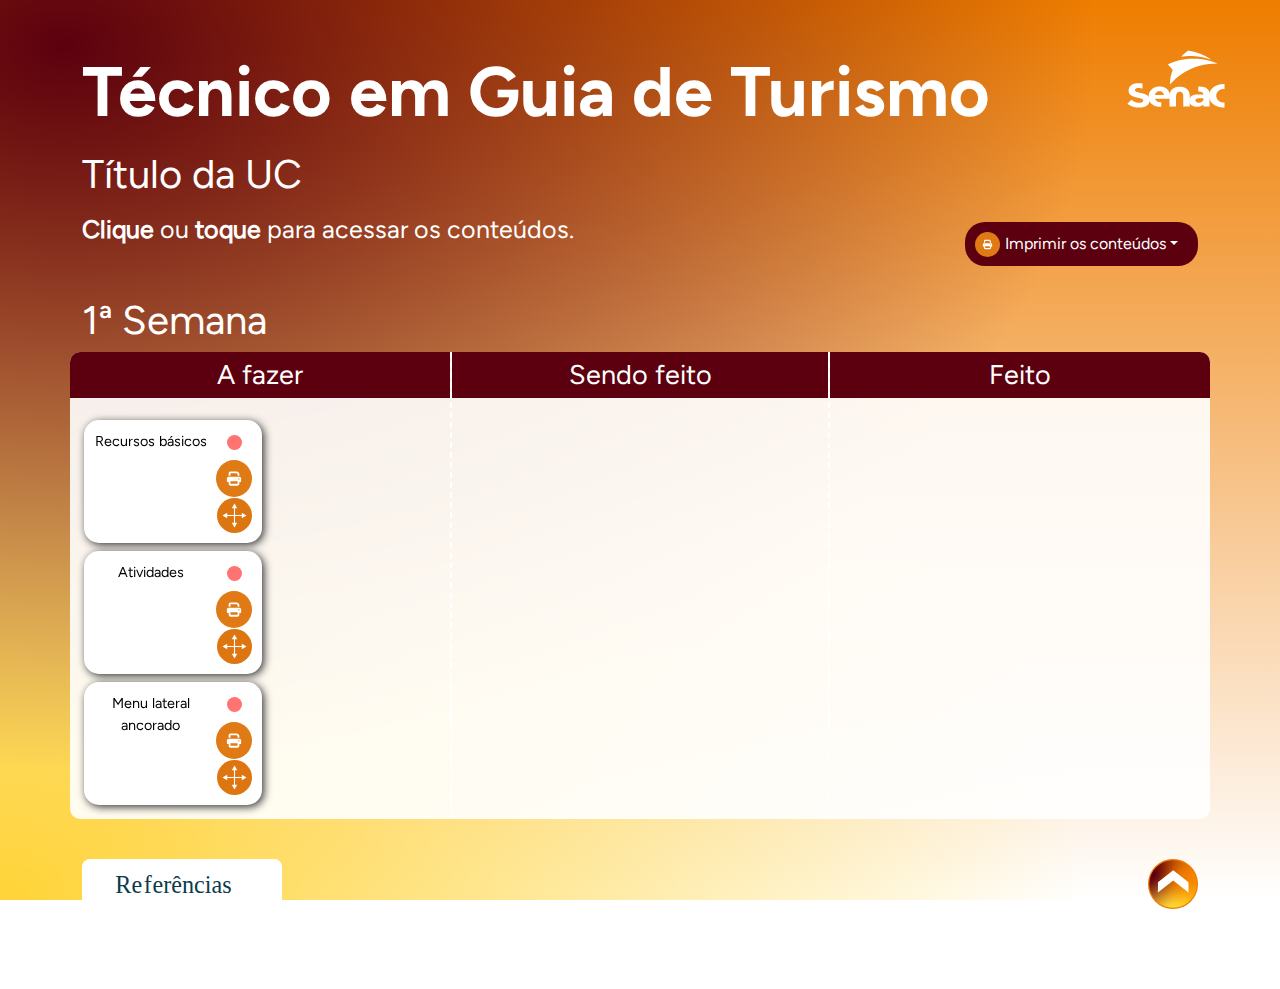
<file: index.html>
<!DOCTYPE html>
<html lang="pt-br" xmlns:mso="urn:schemas-microsoft-com:office:office"
  xmlns:msdt="uuid:C2F41010-65B3-11d1-A29F-00AA00C14882">

<head>
  <meta charset="UTF-8" />
  <title>Técnico em Guia de Turismo</title>
  <meta name="viewport" content="width=device-width, initial-scale=1" />
  <link rel="stylesheet" href="assets/bootstrap/bootstrap.min.css" />
  <link rel="stylesheet" href="tela_inicial/default/css/cores.css" />
  <link rel="stylesheet" href="tela_inicial/default/css/style.css" />
  <script language="javascript">

    var uc = "TGTUC0" // aqui vai a sigla do curso e o numero da uc
  </script>
  <!--[if gte mso 9
      ]><xml>
        <mso:CustomDocumentProperties>
          <mso:display_urn_x003a_schemas-microsoft-com_x003a_office_x003a_office_x0023_Editor
            msdt:dt="string"
            >Gabriel
            Marques</mso:display_urn_x003a_schemas-microsoft-com_x003a_office_x003a_office_x0023_Editor
          >
          <mso:Order msdt:dt="string">20550400.0000000</mso:Order>
          <mso:display_urn_x003a_schemas-microsoft-com_x003a_office_x003a_office_x0023_Author
            msdt:dt="string"
            >Gabriel
            Marques</mso:display_urn_x003a_schemas-microsoft-com_x003a_office_x003a_office_x0023_Author
          >
          <mso:ContentTypeId msdt:dt="string"
            >0x010100393332CEE5C5294F9D2C3CF7CCDACBE5</mso:ContentTypeId
          >
        </mso:CustomDocumentProperties>
      </xml><!
    [endif]-->
</head>

<body class="bg-gradiente">
  <div class="circulo-1"></div>
  <div class="circulo-2"></div>

  <header>
    <div class="container">
      <div class="row justify-content-between">
        <div class="col-11">
          <h1>Técnico em Guia de Turismo</h1>
          <h2 class="my-3">Título da UC</h2>
        </div>
        <div class="col-1">
          <img src="tela_inicial/assets/logo_senac_2.png" />
        </div>
      </div>
      <div class="row justify-content-between">
        <div class="col-12 col-lg-9">
          <h4><strong>Clique</strong> ou <strong>toque</strong> para acessar os conteúdos.</h4>
        </div>
        <div class="col-12 col-lg-2">
          <!--Botao com dropdown para selecionar os topicos do modulo para impressão-->
          <div class="dropdown">
            <button class="btMenuPrint dropdown-toggle" type="button" id="dropdownMenuPrint" data-bs-toggle="dropdown"
              aria-expanded="false">Imprimir os conteúdos</button>
            <ul class="dropdown-menu menuPrint" aria-labelledby="dropdownMenuPrint">
              <li>
                <h6 class="dropdown-header">Semana 1</h6>
              </li>
              <!--
                    Para imagens linkadas em um tópico onde estas estiverem em um diretorio diferente do padrão configurado no print2.js, devemos informar em qual pasta em que estão
                    as imagens(a pasta dentro do diretorio do topico, a partir da raiz do mesmo) utilizando a atributo data-imgpath="<nome da pasta>" no botão ou link que irá fazer
                    a chamada para o print. conforme o exemplo abaixo
                    <li><a class="dropdown-item imprimir" href="#" data-conteudo="01_recursos_basicos" data-imgpath="img">Recursos básicos</a></li>

                    caso o arquivo que deseja imprimir em uma pasta de conteudo nao seja index.html, podemos usar o atributo data-startpoint para passar o nome do arquivo
                    que deve ser aberto no print, por exemplo:
                    <a class="dropdown-item imprimir" href="#" data-conteudo="01_recursos_basicos" data-imgpath="img" data-startpoint="teste.html">Recursos básicos</a>
                -->
              <li><a class="dropdown-item imprimir" href="#" data-conteudo="01_recursos_basicos">Recursos básicos</a>
              </li>
              <li><a class="dropdown-item imprimir" href="#" data-conteudo="02_atividades">Atividades</a></li>
              <li><a class="dropdown-item imprimir" href="#" data-conteudo="03_menu_lateral">Menu lateral ancorado</a>
              </li>
              <li><a class="dropdown-item imprimir" href="#" data-conteudo="04_blocado">Template blocado</a></li>
              <li><a class="dropdown-item imprimir" href="#" data-conteudo="05_fundo_escuro">Template com background</a>
              </li>
              <!-- <li role="separator" class="divider"></li>
                <li><h6 class="dropdown-header">Semana 2</h6></li>
                <li><a class="dropdown-item" href="#">...</a></li> -->
              <li role="separator" class="divider"></li>
              <li><a class="dropdown-item imprimir" href="#" data-conteudo="referencias">Referências</a></li>
            </ul>
          </div>
        </div>
      </div>
    </div>
  </header>

  <div class="container grupos">
    <!-- 
			Uma div grupo contém os links de conteúdos de uma semana na UC, caso o curso
		tenha mais semanas, basta criar uma nova estrutura de grupo colocando um novo id (grupo6, por exemplo), se tiver menos semanas, basta excluir os grupos excedentes 
	     -->

    <!-- grupo 1 -->
    <div class="row">
      <div class="col-12">
        <h2>1ª Semana</h2>
      </div>
    </div>

    <div class="row grupo" data-group="grupo1">
      <h3 class="d-block d-lg-none">A fazer</h3>
      <div class="col-12 col-lg-4 drag-column">
        <h3 class="d-none d-lg-block">A fazer</h3>

        <ul class="drag-inner-list" id="1" data-index="lista-fazer">
          <!--
						exemplo de conteúdo em uma semana, cada link de conteúdo é um li
					    dentro de uma ul, sempre posicionados na lista-fazer inicialmente
				     -->
          <li class="drag-item fazer" data-item="link1" data-bs-toggle="tooltip" data-placement="top">
            <a href="01_recursos_basicos/index.html" target="_blank" class="link">Recursos básicos</a>
            <button class="btPrint imprimir" title="Imprimir o conteúdo"
              data-conteudo="01_recursos_basicos">Imprimir</button>
            <div class="dropdown dropdown-bubble">
              <a id="dLabel" data-bs-toggle="dropdown" data-bs-display="static" aria-haspopup="true"
                aria-expanded="false">
                <span class="caret"></span>
              </a>
              <ul class="dropdown-menu" aria-labelledby="dLabel">
                Mover para:
                <li class="mover-fazer">A fazer</li>
                <li class="mover-fazendo">Sendo feito</li>
                <li class="mover-feito">Feito</li>
              </ul>
            </div>
          </li>
          <li class="drag-item fazer" data-item="link2" data-bs-toggle="tooltip" data-placement="top">
            <a href="02_atividades/index.html" target="_blank" class="link">Atividades</a>
            <button class="btPrint imprimir" title="Imprimir o conteúdo" data-conteudo="02_atividades">Imprimir</button>
            <div class="dropdown dropdown-bubble">
              <a id="dLabel" data-bs-toggle="dropdown" data-bs-display="static" aria-haspopup="true"
                aria-expanded="false">
                <span class="caret"></span>
              </a>
              <ul class="dropdown-menu" aria-labelledby="dLabel">
                Mover para:
                <li class="mover-fazer">A fazer</li>
                <li class="mover-fazendo">Sendo feito</li>
                <li class="mover-feito">Feito</li>
              </ul>
            </div>
          </li>
          <li class="drag-item fazer" data-item="link3" data-bs-toggle="tooltip" data-placement="top">
            <a href="03_menu_lateral/index.html" target="_blank" class="link">Menu lateral ancorado</a>
            <button class="btPrint imprimir" title="Imprimir o conteúdo"
              data-conteudo="03_menu_lateral">Imprimir</button>
            <div class="dropdown dropdown-bubble">
              <a id="dLabel" data-bs-toggle="dropdown" aria-haspopup="true" data-bs-display="static"
                aria-expanded="false">
                <span class="caret"></span>
              </a>
              <ul class="dropdown-menu" aria-labelledby="dLabel">
                Mover para:
                <li class="mover-fazer">A fazer</li>
                <li class="mover-fazendo">Sendo feito</li>
                <li class="mover-feito">Feito</li>
              </ul>
            </div>
          </li>
        </ul>
        <div class="mao">
          <img src="tela_inicial/assets/ico_mao.png" class="img-responsive" />
        </div>
      </div>

      <h3 class="d-block d-lg-none">Sendo feito</h3>
      <div class="col-12 col-lg-4 drag-column drag-column-in-progress">
        <h3 class="d-none d-lg-block">Sendo feito</h3>
        <ul class="drag-inner-list" id="2" data-index="lista-fazendo"></ul>
      </div>
      <h3 class="d-block d-lg-none">Feito</h3>
      <div class="col-12 col-lg-4 drag-column">
        <h3 class="d-none d-lg-block">Feito</h3>
        <div class="setinha"></div>
        <div class="exemplo"></div>
        <ul class="drag-inner-list" id="3" data-index="lista-feito"></ul>
      </div>
    </div>
    <!-- grupo 1 -->

    <div class="d-flex justify-content-between">
      <a href="referencias/index.html" target="_blank" class="referencias" title="Referências" role="button"><img
          src="tela_inicial/assets/btn_referencias.svg" alt="Referencias" /></a>
      <a href="#" class="voltar-topo" role="button" title="Voltar ao topo"><img src="assets/images/bt_topo.svg"
          class="seta-topo"></a>
    </div>

    <div class="modal fade" id="modal-id">
      <div class="modal-dialog">
        <div class="modal-content">
          <div class="modal-body">
            <div class="separador">
              <h4>Mover para:</h4>
            </div>
            <div class="separador">
              <p class="botao-fazendo">Sendo feito</p>
            </div>
            <div class="separador">
              <p class="botao-feito">Feito</p>
            </div>
          </div>
        </div>
      </div>
    </div>
  </div>
  <div class="circulo-3"></div>
  <div class="circulo-4"></div>


  <!-- partial -->
  <script src="tela_inicial/default/js/jquery.min.js"></script>

  <script src="tela_inicial/default/js/dragula.min.js"></script>
  <script src="tela_inicial/default/js/script.js"></script>
  <script src="assets/bootstrap/bootstrap.bundle.min.js"></script>
  <script src="tela_inicial/default/js/bootstrap.min.js"></script>
  <script>
    $(function () {
      var titulo;

      $(".drag-item.fazer").hover(function () {
        titulo = $(this).children().first().text();
        $(this).attr("data-original-title", titulo);
      });

      var tooltipTriggerList = [].slice.call(document.querySelectorAll('[data-bs-toggle="tooltip"]'))
      console.log(tooltipTriggerList)
      var tooltipList = tooltipTriggerList.map(function (tooltipTriggerEl) {
        return new bootstrap.Tooltip(tooltipTriggerEl)
      })


    });
  </script>
  <script>
    var scriptElem = document.createElement("script");
    scriptElem.src = "https://plugin.handtalk.me/web/latest/handtalk.min.js",
      scriptElem.charset = "UTF-8",
      scriptElem.onload = function () {
        window.ht = new HT({
          token: "bf5b7efb148a829a126a0e0c9fd533bf",
          align: "top",
          videoEnabled: true,
          ytEmbedReplace: true,
          mobileConfig: {
            align: "right",
            actionsAlign: "top",
            customButtonStyle: {
              borderRadius: "6px",
              size: "38px",
              horizontalMargin: "13px",
              bottomMargin: "140px",
              rightMargin: "40px"
            }
          }
        });
        $('.ht-skip').attr("aria-hidden", "true")
      },
      document.body.appendChild(scriptElem);
  </script>
</body>

</html>
</file>
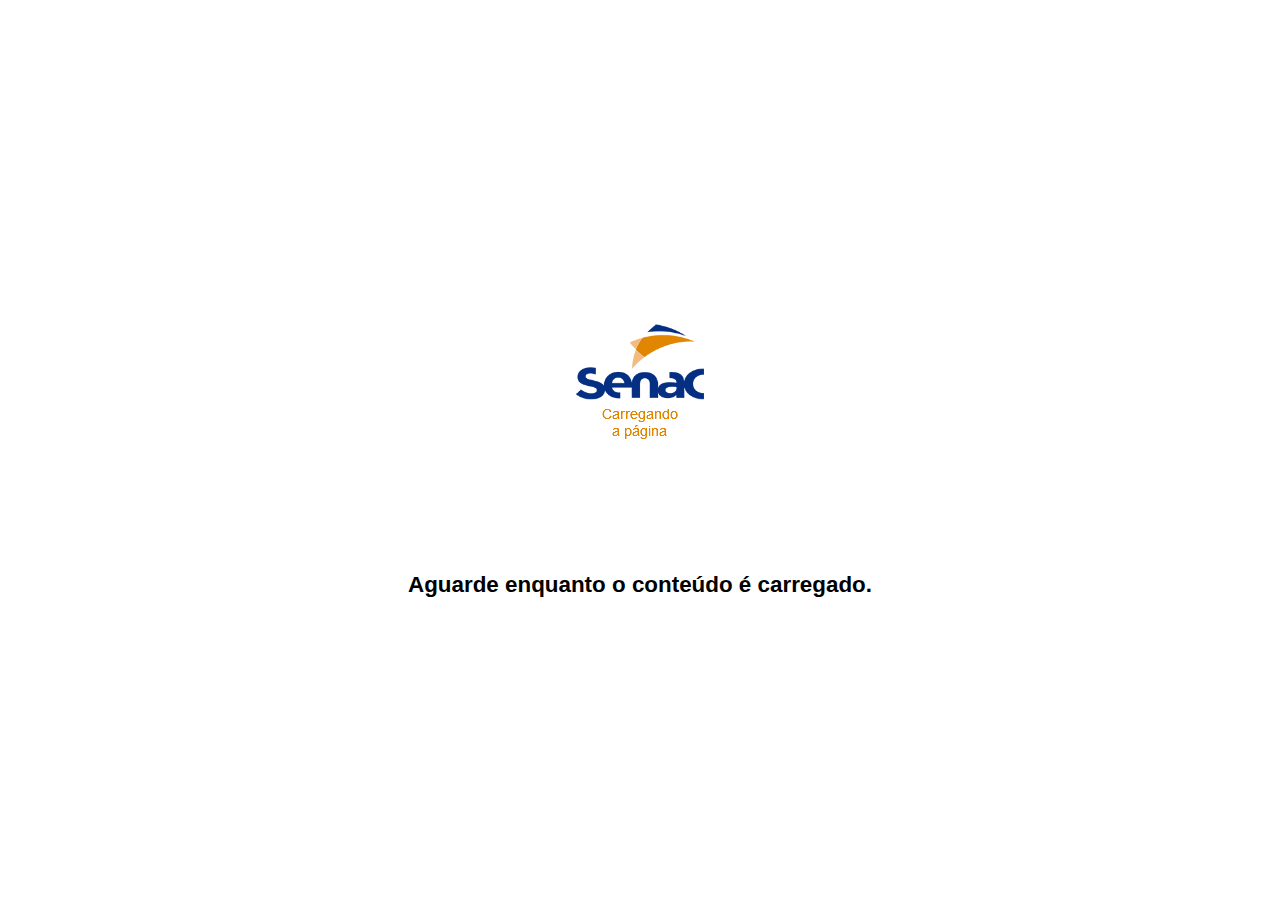
<file: print/index.html>
<!DOCTYPE html>
<html lang="pt-br">
<head>
    <link href="../assets/bootstrap/bootstrap.min.css" rel="stylesheet">
    <link href="../assets/css/preloader.css" rel="stylesheet">
    <link href="../assets/fa/css/all.min.css" type="text/css" rel="stylesheet">
    <link href="../assets/css/cores.css" type="text/css" media="all" rel="stylesheet">
    <link href="print/leitor.css" type="text/css" media="all" rel="stylesheet">
    <link href="print/print.css" type="text/css" rel="stylesheet">
    <title>Versão para impressão</title>
</head>
    <body>
        <div class="preloader">
            <div class="anim"></div>
            <p>Aguarde enquanto o conteúdo é carregado.</p>
        </div>
        <div class="bg-topo-print text-center">
            <button class="btn btn-info" onclick="window.close()">Cancelar</button><span class="text-white" style="margin-left: 10px; margin-right: 10px;">|</span>
            <button type="button" onclick="javascript:print()" class="btn btn-primary">
            <span class="fa fa-print"></span> Imprimir</button>
            <span class="d-none d-lg-inline-block"><span style="margin-left: 10px; margin-right: 10px;">|</span> <span class="fa fa-font" style="margin-right: 10px;"></span>
            <button class="btn btn-primary active" onclick="fontSize(0)">Padrão</button>
            <button class="btn btn-primary" onclick="fontSize(1)">Médio</button>
            <button class="btn btn-primary" onclick="fontSize(2)">Grande</button></span>
        </div>

        <img src="../assets/images/logo_senac_colorido.png" id="marcadaguaLogo">

        <div id="booklet" class="visualizar-print">
            <h1><span id="nome-curso"></span></h1>
            <div id="ajaxPages"></div>
        </div>

        <script src="../assets/js/jquery-3.6.0.min.js"></script>
        <script src="../assets/bootstrap/bootstrap.bundle.min.js"></script>
        <script src="print.js"></script>
    </body>
</html>
</file>
<file: tela_inicial/default/css/cores.css>
@charset "utf-8";
/*
	Variáveis em cascata para facilitar a mudança de cores de um curso para o outro.
*/
:root{
	--cor-primaria: #ee7d00;
	--cor-secundaria: #ffd336;
	--cor-terciaria: #5C000F;

	--bg-gradiente-primario: var(--cor-terciaria);
	--gradiente-primario: linear-gradient(30deg, var(--cor-terciaria) 10%, rgba(50,176,175,1) 50%, var(--cor-secundaria) 92%);

	--gradiente-borda: linear-gradient(#fff, #fff) padding-box,
	linear-gradient(80deg, var(--cor-terciaria) 10%, var(--cor-primaria) 50%, var(--cor-secundaria) 92%) border-box;

	--bg-gradiente-secundario: rgb(80,215,226);
	--gradiente-secundario: linear-gradient(60deg, var(--cor-primaria) 0%, var(--cor-primaria) 18%, var(--cor-terciaria) 100%);


	--gradiente-fundo: var(--cor-terciaria);
	--gradiente-bg: radial-gradient(farthest-corner at 5% 5%, var(--cor-terciaria) 0%, transparent 60%), 
	radial-gradient(farthest-corner at 0 100%, var(--cor-secundaria) 0%, transparent 60%), 
	linear-gradient(180deg, var(--cor-primaria) 0%, #fff 100%);
}
/*layout com fundo gradiente*/
.bg-gradiente{
	background-image: var(--gradiente-bg);
}
.bg-gradiente .pagina > *{
	color: #fff;
}

/*elementos que levam gradiente primário - três cores*/
#topo, .prognroll-bar{
	background: var(--bg-gradiente-primario);
	background: var(--gradiente-primario);
}
.circulo-2, .circulo-4 {
	background: var(--cor-primaria);
}
.btMenuPrint, .drag-column h3{background-color: var(--cor-terciaria);}
.btMenuPrint:hover, 
.menuPrint.dropdown-menu li a:hover::before,
.dropdown-bubble .dropdown-menu{background-color: var(--cor-primaria);}
</file>
<file: tela_inicial/default/css/style.css>
@charset "utf-8";

@font-face {
    font-family: "figtree";
    src: url("../fonts/Figtree-Regular.ttf");
}
@font-face {
    font-family: "figtree-italic";
    src: url("../fonts/Figtree-Italic.ttf");
}
@font-face {
    font-family: "figtree-bold";
    src: url("../fonts/Figtree-Bold.ttf");
}


* {
  box-sizing: border-box;
}
html{scroll-behavior: smooth;}
body {
  background-attachment: fixed;
  width: 100%;
  height: 100vh;
  color: white;
  font-family: 'figtree';
  font-weight: 300;
  line-height: 1.5;
  -webkit-font-smoothing: antialiased;
  overflow-x: hidden;
}

header {
  padding-top: 50px;
  margin-bottom: 30px;
}

h1 {
  font-family: 'figtree-bold' !important;
  font-weight: bold;
  font-size: 70px;
  color: #ffffff;
  margin-bottom: 0px;
}

h2 {
  font-family: 'figtree';
  font-size: 40px;
  color: #ffffff;
  font-weight: 300;
}

h3 {
  font-family: 'figtree';
  font-size: 27px;
  color: #000;
}
.h4, h4 {
  font-family: 'figtree';
  font-size: 25px;
}
hr {
  width: 200px;
  height: 10px;
  border-radius: 5px;
  background: #4A74C1;
  border-top: unset;
  margin: 10px 0 15px;
}
a{
  color: inherit;
}
a:hover {
  text-decoration: none;
  color: inherit;
}
li a{
  display: block;
  width: 100%;
  height: 100%;
}
.container.grupos{
  padding-bottom: 50px;
}

.grupo {
  background: rgba(255,255,255,.9);
  border-radius: 10px;
  display: flex;
  margin-bottom: 40px;
  position: relative;
  z-index: 10;
}

.grupo .drag-column {
  min-height: 220px;
  padding-left: 0;
  padding-right: 0;
  padding-top: 0;
}
.drag-column h3 {
  width: 100%;
  margin-top: 0;
  color: white;
  text-align: center;
  padding-top: 7px;
  padding-bottom: 7px;
}
.drag-column:first-of-type h3 {
  border-top-left-radius: 10px;
}
.drag-column:last-of-type h3 {
  border-top-right-radius: 10px;
}
.margin50{
  margin-top: 50px;
}
.drag-column-in-progress {
  border-right-style: dashed;
  border-left-style: dashed;
  border-color: #fff;
  border-width: 2px;
}
.drag-item > a {
  padding-top: 10px;
  width: 100%;
  overflow: hidden;
  height: 90%;
  line-height: 22px;
  padding-left: 10px;
  font-size: .9em;
  padding-right: 55px;
  text-decoration: none;
}

.border{
  padding: 10px;
  width: 100%;
  max-width: 640px;
  font-size: 1.4rem;
  border: 1px solid white;
  line-height: 1.4;
  margin-top: 10px;
  margin-bottom: 30px;
}

.exemplo {
  width: 197px;
  height: 142px;
  background: url(../../assets/card_instrucao.png) no-repeat;
  display: none;
  position: absolute;
}

.setinha {
  background-image: url(../../assets/seta.png);
  background-repeat: no-repeat;
  position: absolute;
  left: -120px;
  top: 130px;
  animation: seta 2s infinite;
  width: 0px;
  height: 34px;
  background-size: 134px 34px;
  display: none;
}

.btPrint{
  display: block;
  position: absolute;
  top: 40px;
  right: 10px;
  background-image: url(../../assets/printer.svg);
  background-size: 38px;
  width: 36px;
  height: 37px;
  border-radius: 50%;
  background-position: center center;
  background-repeat: no-repeat;
  border: 0;
  font-size: 0;
}
.btPrint:hover{
  transform: scale(1.1);
}
.btMenuPrint{
  padding: 10px 20px;
  padding-left: 40px;
  font-size: 1.6rem;
  border-radius: 20px;
  border: 0;
  float: right;
  margin-top: .5rem;
  font-weight: 500;
  font-size: 16px;
  color: #fff;
  background-image: url(../../assets/printer.svg);
  background-size: 25px;
  background-repeat: no-repeat;
  background-position: 10px center;
}
.btMenuPrint:hover, .dropdown.dropdown-bubble:hover{
  transform: scale(1.1);
}
.menuPrint{
  border: 0;
}
.menuPrint.dropdown-menu li{
  border: 0;
  background-image: none !important;
}
.menuPrint.dropdown-menu li a::before{
  background-image: url(../../assets/printer.svg);
  content: "";
  display: inline-block;
  width: 30px;
  height: 30px;
  vertical-align: middle;
  border-radius: 15px;
  background-position: center center;
  background-size: 30px;
  background-repeat: no-repeat;
  margin-right: 5px;
  margin-left: -10px;  
}
ul.menuPrint.dropdown-menu:before{
  display: none;
}

.referencias{
  height: 80px;
  width: 200px;
}

@keyframes seta {
  0% {
    width: 0px;
    height: 34px;
  }
  80% {
    width: 134px;
    height: 34px;
  }
  100% {
    width: 134px;
    height: 34px;
  }
}

ul {
  list-style-type: none;
  margin: 0;
  padding: 0;
}

.drag-container {
  max-width: 1000px;
  margin: 20px auto;
}

.drag-list {
  display: flex;
  align-items: flex-start;
}

.drag-column h2 {
  font-size: 0.8rem;
  margin: 0;
  text-transform: uppercase;
  font-weight: 600;
}

.drag-inner-list {
  min-height: 150px;
  padding: 10px;
}

.drag-item {
  width: 197px;
  height: 130px;
  transition: all 0.3s cubic-bezier(0.23, 1, 0.32, 1);
  font-family: 'figtree', sans-serif;
  font-weight: 300;
  font-size: 16px;
  color: #000000;
  display: inline-grid;
  /* padding: 50px 15px; */
  text-align: center;
  cursor: pointer;
  background-size: contain;
  margin: 4px;
  border-radius: 15px;
  filter: drop-shadow(2px 2px 4px #333);
  position: relative;
  z-index: 1;
  background: #fff;
}
/* 
.drag-item:hover {
  transform: scale(1.03);
} */

.drag-item.fazer::before {
  content: '';
  display: block;
  height: 15px;
  width: 15px;
  background: #ff7373;
  border-radius: 100%;
  position: absolute;
  right: 20px;
  top: 15px;
}

.drag-item.fazendo::before {
  content: '';
  display: block;
  height: 15px;
  width: 15px;
  background: #f2e461;
  border-radius: 100%;
  position: absolute;
  right: 20px;
  top: 15px;
}

.drag-item.feito::before {
  content: '';
  display: block;
  height: 15px;
  width: 15px;
  background: #45ff9d;
  border-radius: 100%;
  position: absolute;
  right: 20px;
  top: 15px;
}

.drag-item.is-moving {
  -webkit-transform: scale(1.5);
  transform: scale(1.5);
  background: rgba(0, 0, 0, 0.8);
}

/* Dragula CSS  */

.gu-mirror {
  position: fixed !important;
  margin: 0 !important;
  z-index: 9999 !important;
  opacity: 0.8;
  list-style-type: none;
}

.gu-hide {
  display: none !important;
}

.gu-unselectable {
  -webkit-user-select: none !important;
  -moz-user-select: none !important;
  -ms-user-select: none !important;
  user-select: none !important;
}

.gu-transit {
  opacity: 0.2;
}

@media (max-width: 991px) {
  header{
    padding-top: 15px;
    margin-bottom: 30px;
  }
  h1{
    font-size: 40px;
  }
  h2 {
    font-size: 32px;
  }
  h3 {
    background: rgba(255,255,255,.9);
    margin: 0;
    padding: 10px 20px;
    display: flex;
    border-top-left-radius: 20px;
    border-top-right-radius: 20px;
  }
  .grupo {
    display: block;
    background-color: unset;
  }
  .drag-column-in-progress {
    border: unset;
  }
  .drag-inner-list {
    height: 100px;
    display: inline-flex;
  }
  .drag-list {
    display: block;
  }
  .grupo .drag-column {
    min-height: 167px;
    margin-bottom: 50px;
    background: rgba(255,255,255,.9);
    overflow-x: scroll;
    border-bottom-right-radius: 20px;
    border-bottom-left-radius: 20px;
  }
  .visible-xs {
    display: flex !important;
  }
  hr {
    width: 200px;
    height: 13px;
    border-radius: 5px;
    background: #4A74C1 ;
    border-top: unset;
    margin: 20px 0 0;
}
.margin50 {
  margin-top: unset;
}
.drag-item{
  margin-right: 20px;

}
}

@media screen and (min-width: 1600px) {
  .container {
    width: 1360px;
  }
}

.dropdown-bubble{
  display: inline-table;
  text-align: right;
}

.dropdown-bubble .dropdown-menu {
  margin-top: 0.8em;
  color: #ffffff;
  min-width: 108px;
  padding: 0 9px;
  border-radius: 6px;
  right: 0;
  bottom: 50px;
  height: 74px;  
}
.dropdown.dropdown-bubble{
  background: url(../../assets/direcionais.svg) no-repeat right 10px bottom 10px;
  background-size: 35px;
}
.show {
  position: relative;
  z-index: 100;
}
.caret {
  display: inline-block;
  width: 45px;
  height: 0;
  color: transparent;  

}

.dropdown-bubble .dropdown-menu li{
  cursor: pointer;
  font-weight: bold;
}



@media only screen and (min-width: 1000px) and (max-width: 1400px){
  .drag-item {
    width: 178px;
    height: 123px;
    background-size: contain;
  }
}

.mao{
  position: absolute;
  width: 35px;
  bottom: 0;
  left: 82%;
  animation: anima-mao 3s;
  animation-iteration-count: 2;
  display: none;
}

@keyframes anima-mao{
  from
  {
    left: 82%;
  }
  to 
  {
    left: 10%;
  }
}

.modal-dialog {
  position: fixed;
  width: 78%;
  margin: 10px;
  bottom: 0;
  left: 8%;
}

.modal-body{
  color: #007950;
  text-align: center;
  padding: 3px;
}

.modal-body h4{
  font-size: 22px !important;
}

.modal-body p{
  font-weight: bold;
  font-size: 22px;
  cursor: pointer;
}

.separador{
  border-bottom: 1px solid #e7e7e0;
}

.separador:nth-child(3){
  border-bottom: unset;
}


.ui-loading .ui-loader { display: block; }
.ui-loader { display: none; position: absolute; opacity: .85; z-index: 100; left: 50%; width: 200px; margin-left: -130px; margin-top: -35px; padding: 10px 30px; }



/**
*** Seta para BAIXO
**/
.dropdown-menu:before {
  content: "";
  display: block;
  vertical-align: middle;
  margin-right: 10px;
  width: 0;
  height: 0;
  border-left: 7px solid transparent;
  border-right: 7px solid transparent;
  border-top: 7px solid var(--cor-primaria);
  position: absolute;
  top: 72px;
  right: 0;
}
.dropdown-menu li{
  border-bottom: 0.8px dashed #eeee;
}

.disabled, .disabled h3{
  color: #AEB7B2;
  background: #E1F3EC;
}

.dropdown-menu .disabled{
  color: #AEB7B2;
  background-color: unset;
}

.voltar-topo{
  height: 50px;
  width: 50px;
}
.voltar-topo:hover{transform: scale(1.1);}

.mover-fazer{
  display: none;
}





@media only screen and (min-width:1000px) and (max-width: 1400px){
  .dropdown-bubble .dropdown-menu{
    padding: 0 8px;
  }

  .dropdown-menu::before {
    content: "";
    display: block;
    vertical-align: middle;
    margin-right: 10px;
    width: 0;
    height: 0;
    border-left: 7px solid transparent;
    border-right: 7px solidtransparent;
    border-top: 7px solid    #808DA3;
    position: absolute;
    top: 63px;
    right: 15px;
}
.drag-item p {
  padding: 38px 10px 0;
}
}

.tooltip.in{
  opacity: 1;
}
.tooltip > .tooltip-inner {
  background-color: #808DA3;
  opacity: 1;
}

.tooltip-arrow{ 
  border-top-color:#808DA3 !important; 
}




/*ajustes para o botao com popup*/

.drag-item{
  position: relative;
}

.dropdown.dropdown-bubble{
  height: 55px;
  width: 55px;
  bottom: 0;
  right: 0;
  position: absolute;
}
.dropdown.dropdown-bubble > .ui-link{
  position: absolute;
  bottom: 0;
  right: 0;
  width: 100%;
}


.circulo-1 {
  position: absolute;
  left: -250px;
  z-index: 3;
}
.circulo-1 {
  position: absolute;
  left: -250px;
  z-index: 3;
  width: 525px;
  height: 500px;
  background: url(../../../assets/images/asset_circulo.svg) no-repeat;
  background-size: cover;
  top: -55px;
}
.circulo-2 {
  height: 250px;
  width: 250px;
  border-radius: 50%;
  position: absolute;
  top: 260px;
  left: -125px;
}
.circulo-3 {
  position: absolute;
  bottom: -250px;
  right: -140px;
}
.circulo-3 {
  background: url(../../../assets/images/asset_circulo.svg) no-repeat;
  position: absolute;
  width: 240px;
  height: 430px;
  bottom: -385px;
  right: -60px;
  background-size: cover;
}
.circulo-4 {
  height: 150px;
  width: 150px;
  border-radius: 50%;
  position: absolute;
  bottom: 50px;
  right: 30px;
}
@media screen and (max-width: 1810px) {
  .circulo-1, .circulo-2, .circulo-3, .circulo-4 {
    transform: scale(0.7);
    z-index: 9;
  }
}
@media screen and (max-width: 1680px) {
  .circulo-1, .circulo-2, .circulo-3, .circulo-4 {
    transform: scale(0.5);
    z-index: 9;
  }
  .circulo-1 {
    left: -325px;
  }
  .circulo-2 {
    top: 200px;
    z-index: 2;
  }
  .circulo-4 {
    right: 0px;
    bottom: -100px;
  }
}

@media screen and (max-width: 1330px) {
  .circulo-1, .circulo-2, .circulo-3, .circulo-4 {
    display: none;
  }
}

@media screen and (max-width:500px) {
  .grupo {
    padding-left: 15px;
    padding-right: 15px;
  }
  .grupo .drag-column{overflow-y: hidden;}
}
</file>
<file: assets/css/preloader.css>
.preloader{
    width: 100vw;
    height: 100vh;
    background-color: white;
    display: flex;
    flex-direction: column;
    justify-content: center;
    align-items: center;
    position: fixed;
    z-index: 9999;
    left: 0;
    top: 0;
}
@keyframes preloaderAnim {
    from{
        background-position: 0;
    }
    to{
        background-position: -1410px;
    }
}
.preloader .anim{
    background-image: url(../images/senac_loader.png);
    width: 234px;
    height: 238px;
    animation: preloaderAnim 800ms steps(6) infinite;
    background-repeat: no-repeat;
    margin-bottom: 2rem;
}
.preloader p{
    font-size: 1.4rem;
    font-family: sans-serif;
    font-weight: bolder;
    color: #14438F;
    text-align: center;
}
</file>
<file: assets/css/cores.css>
@charset "utf-8";
/*
	Variáveis em cascata para facilitar a mudança de cores de um curso para o outro.
*/
:root{
	--cor-primaria: #ee7d00;
	--cor-secundaria: #ffd336;
	--cor-terciaria: #5C000F;

	--bg-gradiente-topo: var(--cor-terciaria);
	--gradiente-topo: linear-gradient(90deg, var(--cor-terciaria) 0%, var(--cor-primaria) 50%, var(--cor-secundaria) 100%);

	--gradiente-borda: linear-gradient(#fff, #fff) padding-box,
	linear-gradient(80deg, var(--cor-terciaria) 10%, var(--cor-primaria) 50%, var(--cor-secundaria) 92%) border-box;

	--bg-gradiente-menu: var(--cor-terciaria);
	--gradiente-menu: radial-gradient(farthest-corner at 0 0, var(--cor-terciaria) 0%, transparent 60%), 
	radial-gradient(farthest-corner at 100% 100%, var(--cor-secundaria) 0%, transparent 60%), 
	linear-gradient(180deg, var(--cor-primaria) 0%, var(--cor-primaria) 100%);

	--gradiente-referencias: radial-gradient(circle at 0 10%, var(--cor-primaria) 0, transparent 50%), radial-gradient(circle at 40% 150%, var(--cor-secundaria) 0, #fff 60%);

	--gradiente-fundo: var(--cor-terciaria);
	--gradiente-bg: radial-gradient(farthest-corner at 5% 5%, var(--cor-terciaria) 0%, transparent 60%), 
	radial-gradient(farthest-corner at 0 100%, var(--cor-secundaria) 0%, transparent 60%), 
	linear-gradient(180deg, var(--cor-primaria) 0%, #fff 100%);
}

/*ALTERAR MANUAL PARA TODOS OS CURSOS*/
.bt-objeto .camada-blur{
	background: rgba(238, 125, 0, 0.6);
}
/*ALTERAR PARA TODOS OS CURSOS*/

/*layout com fundo gradiente*/
.bg-gradiente{
	background-color: var(--gradiente-fundo);
	background-image: var(--gradiente-bg);
}
.bg-gradiente .pagina > *{
	color: #fff;
}

/*página de referências*/
.referencias{
    background: var(--gradiente-referencias);
}

/*elementos que levam gradiente primário - três cores*/
#topo, .prognroll-bar{
	background: var(--bg-gradiente-topo);
	background: var(--gradiente-topo);
}
.borda-colorida, .destaque.borda-colorida{
	background: var(--gradiente-borda);
	color: #000;
}

/*elementos que levam gradiente secundário - duas cores*/
.modal-header, .destaque.gradiente,
.multipla-escolha button::before, .game-titulo,
.audio-player input[type=range]::-webkit-slider-thumb,
.audio-player input[type=range]::-webkit-slider-runnable-track,
.audio-player input[type=range]:focus::-webkit-slider-runnable-track{
	background: linear-gradient(270deg, var(--cor-secundaria) 0%, var(--cor-terciaria) 100%);
}
.audio-player input[type=range]::-moz-range-track,
.audio-player input[type=range]::-moz-range-thumb {
	background: var(--bg-gradiente-topo);
	background: var(--gradiente-topo);
}
.offcanvas{
	background: var(--bg-gradiente-menu);
	background: var(--gradiente-menu);
}

/*elementos que levam a cor primária*/
.carousel-indicators .indicador, .splide__pagination__page, .modal-body, 
.popover, .tab-content, .multipla-escolha button,
.f-positivo, .f-negativo, .game-body .slot, .resp, .bg-podcast, .accordion-body{
	border-color: var(--cor-primaria);
}
.nav-tabs .nav-link.active, .nav-tabs .nav-link:hover{
	border-top-color: var(--cor-primaria);
	border-left-color: var(--cor-primaria);
	border-right-color: var(--cor-primaria);
}
.carousel-indicators [data-bs-target].active, .splide__pagination__page.is-active,
.game-associar-colunas button.item {
	border-color: var(--cor-primaria);
	background: var(--cor-primaria);
}
.botao, .game-body .card, .game-associar-colunas button.item:hover::before, 
.game-associar-colunas button.selecionado, .game-associar-colunas button.selecionado::before,
.txtacao{
	border-color: var(--cor-primaria);
	color: var(--cor-primaria);
}
.hvr-sweep-to-right:before, .popover-header, .nav-tabs .nav-link,
thead, .accordion-button, .accordion-button:not(.collapsed){background-color: var(--cor-primaria);}

td{
	border-left-color: #fff;
	border-bottom-color: var(--cor-primaria);
}
.page-link{color: var(--cor-primaria)}
.page-item.active .page-link, .list-group-item.active{
	background: var(--cor-primaria);
	border-color: var(--cor-primaria)
}
.botao:hover{
	color: #fff;
	background: var(--cor-primaria);
}
.bt-objeto:hover::after{color: var(--cor-primaria);}
/*elementos que levam a cor secundária*/
mark{
	color: #fff;
	background: var(--cor-secundaria);
}

/*elementos que levam a cor terciária*/
.bt-hamburguer, 
.offcanvas-header .bt-fecharmenu{background: var(--cor-terciaria);}
</file>
<file: print/print/print.css>
@import url(LibreFranklin/LibreFranklin.css);

#marcadaguaLogo { display: none !important; }

.bt-print{
  background: url('../images/impressao.svg') no-repeat;
  width: 68px;
  height: 62px;
  border: none;
  transition: all .5s;
}
.bt-print:hover{
  transform: scale(1.1);
}

.only-print, .apenas-print, .apenas-imprimir {
  display: none;
}

@media print {
  @page {
    size: A4;
    margin-top: 2cm;
    margin-bottom: 1cm;
    margin-right: 1cm;
    margin-left: 2cm;
  }

  html, body {
    height: 100%;
    padding-left: unset;
    padding-right: unset;
  }

  *,
  *:before,
  *:after,
  *:first-letter,
  p:first-line,
  div:first-line,
  blockquote:first-line,
  li:first-line {
    background: transparent !important;
    color: #000 !important;
    box-shadow: none !important;
    text-shadow: none !important;
  }
      
  header{
    display: none !important;
  }
  img, .equacoes, figure, .print-proteger {
    page-break-inside: avoid !important;
    max-width: 500px !important;
  }
  a[href]:after {
    content: " (" attr(href) ")";
  }
  a[data-toggle='collapse']:after {
    content: "";
  }
    
  #marcadaguaLogo {
    display: block !important;
    position: fixed;
    top: 1cm;
    left: 0px;
    width: auto;
    height:auto;
    opacity: 0.07;
    z-index: 1;
  }

  .pagina, .container{
    padding: 0 !important;
    margin: 0 !important;
    page-break-before: unset !important;
    width: 100% !important;
  }
  
  h1, h1.visually-hidden{
    font-size: 24pt;    
  }
  h2, h2.visually-hidden{
    font-size: 20pt;
  }
  h3, h3.visually-hidden{
    font-size: 18pt;   
  }
  h4, h4.visually-hidden{
    font-size: 16pt;   
  }
  h5, h5.visually-hidden{
    font-size: 14pt;    
  }
  h6, h6.visually-hidden{
    font-size: 14pt;    
  }
  *{
    font-family: 'Libre Franklin Regular' !important
  }
  h1,h2,h3,h4,h5,h6{
    margin: 1rem 0;
    font-family: 'Libre Franklin Bold';
    color: black;
  }
  p{
    font-size: 12pt;
    color: black
  };
  .icone::before{
    display: none !important;   
    background-color: transparent !important;
    visibility: hidden !important;
  }
  .caixa, .caixa.icone{
    border: 2px dashed grey;
    padding: 1rem;
    margin-top: 1rem;
    margin-bottom: 1rem;
    margin-left: .5rem;
    margin-right: .5rem;    
  }
  .visually-hidden.print{
    position: relative!important;
    width: auto!important;
    height: auto!important;
    padding: initial!important;
    margin: initial!important;
    overflow: visible!important;
    clip:unset!important;
    white-space:normal!important;
    border: 0!important;
  }

  /*paindel de abas*/
  .painel-abas .tab-content{
    border: 0;
    padding: 0;
    box-shadow: none;
    margin: 0;
    width: 100%;
  }
  .tab-content{
    border: 0;
    margin: 0;
    box-shadow: none;
    width: 100%;
  }
  .nav.nav-tabs{
    display: none;            
  }
  .tab-content .tab-pane{
    display: block;
    padding: 1.6rem;
    border: 2px solid;
    page-break-inside: unset !important;
    line-height: 1.2;
    margin: 1.2rem 0;
    width: 100%;
  }

  /*accordion*/
  .accordion .accordion-collapse{
    height: initial;
    display: block;
  }
  .accordion-item{
    page-break-inside: avoid;
  }
  .accordion-header button, .modal-title{font-size: 15pt !important;}

  /*carousel*/
  .carousel{
    margin:0;
    padding: 0;
  }
  .carousel .carousel-inner{
    overflow: initial;
    padding: 0;
    margin: 0;
  }
  .carousel .carousel-inner .carousel-item{
    display: block !important;
    opacity: 1 !important;
    margin: 1.2rem;
  }
  .carousel .carousel-indicators,
  .carousel .carousel-control-prev,
  .carousel .carousel-control-next{
    display: none;
  }

  /*vídeos*/
  iframe, iframe.youtube-pl{
    display: none;
  }

  /*vamos praticar*/
  .caixa.icone.praticar{
    padding: none;
    margin: 0;
  }
  .esquemaDaBru{
    page-break-inside:auto;
    page-break-after:auto;
    page-break-before:auto;
  }
  .esquemaDaBru .btn-sesc{
    border: 0;
    box-shadow: none;
    page-break-inside:auto;
    page-break-after:auto;
    page-break-before:auto;
  }
  .esquemaDaBru .feedbacks{
    display: none;
  }
  .clique{
    display: none;
  }
  .modal, .modal.fade{
    display: block;
    position: relative;
    left: initial;
    top: initial;
    overflow-x: visible;
    overflow-y: visible;
    opacity: 1;
  }
  .modal-dialog{
    transform: none;
    transition: none;
    width: auto;
    margin: 0;
    margin-top: 5rem;
    margin-bottom: 0rem;
  }
  .modal-dialog .modal-header .btn-close{
    display: none;
  }
  .modal-dialog  .modal-footer button{
    display: none;
  }
  .modal-dialog.modal-fullscreen{
    padding: 0;
    margin-top: 2rem;  
    transform: none;
  }
  .modal-dialog.modal-fullscreen .container{
    max-width: initial !important;
    padding-left: 0 !important;
    padding-right: 0 !important;
    background-color: white !important;
  }

  /* SUMIR COM TUDO QUE NÃO ESTEJA NA DIV booklet */
  body > *:not(#booklet) {
    display: none;
  }
  /* FIM-/SUMIR COM TUDO QUE NÃO ESTEJA NA DIV booklet */

  /* TAGS .print e .no-print */
  .no-print, .nao-imprimir{
    display: none;
  }
  .print, .imprimir{
    display: initial !important;
  }
  .print, .only-print, .apenas-print, .imprimir, .apenas-imprimir {
    display: block !important;
  }
  .acessivel.print, .acessivel.imprimir {
    width: unset;
    height: unset;
    padding: unset;
    margin: unset;
    border: unset;
    font-size: unset;
    overflow: unset;
  }
  .no-print, .nao-imprimir {
    display: none !important;
  }
  .quebrar-depois, .break-after {
    page-break-after: always;
  }
  .quebrar-antes, .break-before {
    page-break-before: always;
  }
  .evitar-quebra, .break-inside-avoid {
    page-break-inside: avoid;
  }

  .splide__pagination{display: none !important;}
  .splide__list li{list-style: none !important;}

  /* código para tabela não desconfigurar na versão impressa */
  table.text-left.align-middle {
    width: 80% !important;
    border-collapse: collapse !important;
    margin-bottom: 10px !important;
    margin: auto !important;
  }

  table.text-left.align-middle th {
    background-color: #1A4480 !important;
    border: 1px solid black !important;
    padding: 8px !important;
    text-align: left !important;
    width: 50% !important;
    display: table-cell !important;
  }

  table.text-left.align-middle td {
    border: 1px solid black !important;
    padding: 8px !important;
    text-align: left !important;
    width: 50% !important;
  }
  .figure-caption{
    margin-top: 10px;
  }
  /* código para tabela não desconfigurar na versão impressa */

  .accordion-transcricao, .modal.transcricao{
    width: 90%;
    border: 2px solid;
    margin: 20px auto;
    padding: 10px;
  }
  .destaque.gradiente{background: transparent;}

  ul li{list-style-type: disc !important;}
  ol li{list-style-type: auto !important;}
  ol[type="a"] li{list-style-type: lower-alpha !important;}

  .bt-tooltip{text-decoration: underline;}
}
</file>
<file: print/print/leitor.css>
@import url(LibreFranklin/LibreFranklin.css);

.pagina p, .pagina li, .pagina a{
  font-family: 'Libre Franklin Regular';
}

/* SUPER RESET */
.pagina *{
  all: unset;
}
.pagina *:before{
  all: unset;
}

/* VALORES DEFAULT DE TUDO*/
.pagina a:link	{
  color: (internal value);
  text-decoration: underline;
  cursor: auto;
}
.pagina a:visited{
  color: (internal value);
  text-decoration: underline;
  cursor: auto;
}
.pagina a:link:active{
  color: (internal value);
}
.pagina a:visited:active{
  color: (internal value);
}
.pagina b{
  font-weight: bold;	
}
.pagina blockquote	{
  display: block;	
  margin-top: 1em;
  margin-bottom: 1em;
  margin-left: 40px;
  margin-right: 40px;	
}
.pagina caption	{
  display: table-caption;
  text-align: center;
}	
.pagina cite{
  font-style: italic;
}	
.pagina code{
  font-family: monospace;
}	
.pagina dd	{
  display: block;
  margin-left: 40px;	
}
.pagina div	{
  display: block;
}	
.pagina dl	{
  display: block;
  margin-top: 1em;
  margin-bottom: 1em;
  margin-left: 0;
  margin-right: 0;
}	
.pagina dt{
  display: block;	
}
.pagina em	{
  font-style: italic;
}	
.pagina embed:focus	{
  outline: none;	
}
.pagina figcaption	{
  display: block;	
}
.pagina figure	{
  display: block;
  margin-top: 1em;
  margin-bottom: 1em;
  margin-left: 40px;
  margin-right: 40px;	
}
.pagina footer	{
  display: block;	
}
.pagina h1	{
  display: block;
  font-size: 2em;
  margin-top: 0.67em;
  margin-bottom: 0.67em;
  margin-left: 0;
  margin-right: 0;
  font-weight: bold;	
}
.pagina h2	{
  display: block;
  font-size: 1.5em;
  margin-top: 0.83em;
  margin-bottom: 0.83em;
  margin-left: 0;
  margin-right: 0;
  font-weight: bold;	
}
.pagina h3{
  display: block;
  font-size: 1.17em;
  margin-top: 1em;
  margin-bottom: 1em;
  margin-left: 0;
  margin-right: 0;
  font-weight: bold;
}	
.pagina h4	{
  display: block;
  margin-top: 1.33em;
  margin-bottom: 1.33em;
  margin-left: 0;
  margin-right: 0;
  font-weight: bold;
}	
.pagina h5	{
  display: block;
  font-size: .83em;
  margin-top: 1.67em;
  margin-bottom: 1.67em;
  margin-left: 0;
  margin-right: 0;
  font-weight: bold;
}	
.pagina h6{
  display: block;
  font-size: .67em;
  margin-top: 2.33em;
  margin-bottom: 2.33em;
  margin-left: 0;
  margin-right: 0;
  font-weight: bold;	
}
.pagina head{
  display: none;	
}
.pagina header{
    display: block;
}	
.pagina hr{
  display: block;
  margin-top: 0.5em;
  margin-bottom: 0.5em;
  margin-left: auto;
  margin-right: auto;
  border-style: inset;
  border-width: 1px;	
}
.pagina i{
  font-style: italic;	
}
.pagina iframe:focus{
  outline: none;	
}
.pagina iframe[seamless]{
  display: block;	
}
.pagina img	{
  display: inline-block;
  max-width: 60% !important;
}
.pagina legend{
  display: block;
  padding-left: 2px;
  padding-right: 2px;
  border: none;	
}
.pagina li{
  display: list-item;	
}
.pagina mark{
  background-color: yellow;
  color: black;
}	
.pagina menu{
  display: block;
  list-style-type: disc;
  margin-top: 1em;
  margin-bottom: 1em;
  margin-left: 0;
  margin-right: 0;
  padding-left: 40px;
}	
.pagina nav{
  display: block;	
}
.pagina object:focus{
   outline: none;
}	
.pagina ol{
  display: block;
  list-style-type: decimal;
  margin-top: 1em;
  margin-bottom: 1em;
  margin-left: 0;
  margin-right: 0;
  padding-left: 40px;	
}
.pagina p{
  display: block;
  margin-top: 1em;
  margin-bottom: 1em;
  margin-left: 0;
  margin-right: 0;
}	
.pagina pre{
  display: block;
  font-family: monospace;
  white-space: pre;
  margin: 1em 0;	
}
.pagina script{
  display: none;
}	
.pagina section	{
  display: block;	
}
.pagina small{
  font-size: smaller;
}	 
.pagina strike{
  text-decoration: line-through;	
}
.pagina strong{
  font-weight: bold;	
}
.pagina style{
  display: none;
}	
.pagina sub	{
  vertical-align: sub;
  font-size: smaller;
}
.pagina sup	{
  vertical-align: super;
  font-size: smaller;	
}
.pagina table{
  display: table;
  border-collapse: separate;
  border-spacing: 2px;
  border-color: gray;	
}
.pagina tbody{
  display: table-row-group;
  vertical-align: middle;
  border-color: inherit;	
}
.pagina td{
  display: table-cell;
  vertical-align: inherit;
}	
.pagina tfoot{
  display: table-footer-group;
  vertical-align: middle;
  border-color: inherit;	
}
th{
  display: table-cell;
  vertical-align: inherit;
  font-weight: bold;
  text-align: center;	
}
.pagina thead{
  display: table-header-group;
  vertical-align: middle;
  border-color: inherit;
}	
.pagina title{
  display: none;	
}
.pagina tr{
  display: table-row;
  vertical-align: inherit;
  border-color: inherit;
}

/* Estilos de acordo com o template + ou - */
.img-fluid{
  max-width: 100%;
}
.caixa{
  display: block;
  max-width: 100%;
  padding: 2rem;
  border: 1px solid red;
}
.pagina h1, .pagina h2, .pagina h3, .pagina h4, .pagina h5, .pagina h6{
  font-family: 'Libre Franklin Bold';
}
.pagina h1, .pagina h2, .pagina h3, .pagina h4, .pagina h5, .pagina h6{
  margin: 1.2rem 0;
  font-family: 'Libre Franklin Bold';
  color: black;
}
.pagina *.clique{
  display: none;
}
.pagina .accordion h2, .modal-title{
  font-size: 1.1rem !important;
}

/**,
*:before,
*:after,
*:first-letter,*/
p:first-line,
div:first-line,
blockquote:first-line,
li:first-line {
    background: transparent !important;
    color: #000 !important;
    box-shadow: none !important;
    text-shadow: none !important;
}
#booklet .paginas .pagina {
  display: block !important;
}
body {
  background-color: #f2f2f2
}
div#booklet {
  margin-top: 80px;
  max-width: 900px;
  margin-left: auto;
  margin-right: auto;
}
h1{
  border-bottom: 1px solid #e6e6e6;
  padding-bottom: 10px;
  font-size: 25pt;
}
h2 {
  font-size: 22pt;
}
h3{
  font-size: 20pt;
}
h4 {
  font-size: 18pt;
}
h5 {
  font-size: 16pt;
}
.pagina{
    background-color: white;
    padding: 20px 50px;
    margin-bottom: 3rem;
}
#booklet h1 {
  max-width: 800px;
  margin-left: auto;
  margin-right: auto;
  margin-bottom: 0px;
  padding-top: 60px;
  margin-bottom: 40px;
}
/* deixa tudo cinza */
.pagina *{
  filter: grayscale(1);
}
p{
	font-size:12pt;
	font-family:'robotoregular', Arial , Verdana, Helvetica;
	margin:1.4em 0 1.4em 0;
	line-height:1.7em;
}
.ico-div-loader {
  position: absolute;
  left: -100%;
  width: 1px;
  height:1px;
  overflow: hidden;
}
h4{
	margin-top:1.5em;
	margin-bottom:2.5em;
}
ul,ol{
	font-size:1.2em;
	margin-bottom:2em;
	margin-left:1.7em;
}
ul * {
	font-size:inherit;
}
ol * {
	font-size:inherit;
}
li{
	margin-bottom:0.8em;
	list-style-image:url(../images/marcador.png);
}
ol li{
	list-style-image:none;
}

button, a {
  outline:none !important
}
.bg-topo-print{
    z-index: 10;
    position: fixed;
    top: 0px; left: 0px;
    width: 100%;
    height: auto;
    padding: 10px;
    color: white;
    background-color: darkgray;
    box-shadow: 0 2px 0 2px rgba(0,0,0,.1);
}

/*----------------*/
.carousel-indicators, .carousel-control, .btn-group, .nav-tabs, .nav-pills, .dropdown-menu, nav .pagination, nav .pager, .progress, .navbar, iframe, .embed-responsive, .modal-footer, .pagination  {
  display: none !important;
}
.modal.fade {
  display: block !important;
  position: relative !important;
  opacity: 1;
}
.modal.fade .modal-dialog {
  width: 100% !important;
}
.modal.fade .modal-dialog .modal-content {
  box-shadow: unset !important;
  border-radius: 0px !important;
  background: none !important;
}
.modal-fullscreen .modal-content{height: auto !important;}

.tab-content .tab-pane, .tab-content .tab-pane ul, .tab-content > .tab-pane, .tab-content > .tab-pane.fade {
  display: block !important;
}
.tab-content .tab-pane ul li{
  display: list-item !important;
}
.tab-content > .tab-pane.fade {
  opacity: 1 !important;
}

.carousel-inner .item {
  display: block !important;
  transition: unset !important;
  transform: unset !important;
  position: relative !important;
  left: 0px !important;
  page-break-inside: avoid !important;
  page-break-after: always !important;
}
.carousel .carousel-inner .carousel-item{
  display: block !important;
  opacity: 1 !important;
  margin: 1.2rem;
}
.carousel-inner .item.active.left {
  transform: translate3d(0,0,0) !important;
}
.carousel-caption {
  position: absolute !important;
  right: 15% !important;
  bottom: 20px !important;
  left: 15% !important;
  z-index: 10 !important;
  padding-top: 20px !important;
  padding-bottom: 20px !important;
  color: #fff !important;
  text-align: center !important;
  text-shadow: 0 1px 2px rgba(0,0,0,.6) !important;
  color: #000 !important;
  text-shadow: unset !important;
}

.splide__list{transform: none !important;}
.splide__pagination, .splide__arrows{display: none !important;}
.splide__list li{
  list-style: none !important;
  margin-bottom: 20px;
}

.parallax-window {
  display: none !important;
}

.caixa-aling-right, .caixa-aling-left {
  margin: 0px !important;
  padding: 0px !important;
}
.close {
  display: none !important;
}

.print, .only-print, .apenas-print, .imprimir, .apenas-imprimir {
  display: block !important;
}
.no-print, .nao-imprimir {
  display: none !important;
}

@media print{
  .bg-topo-print{
    display: none;
  }
}

h1, h1.visually-hidden{
  font-size: 24pt;    
}
h2, h2.visually-hidden{
  font-size: 20pt;   
}
h3, h3.visually-hidden{
  font-size: 18pt;   
}
h4, h4.visually-hidden{
 font-size: 16pt;   
}
h5, h5.visually-hidden{
  font-size: 14pt;    
}
h6, h6.visually-hidden{
  font-size: 12pt;    
}
p{
  font-size: 12pt;
  color: black
}
.container{
  max-width: unset;
  width: 100%;
  padding: 20px;
}
.icone::before{
  display: none !important;   
  background-color: transparent !important;
  visibility: hidden !important;
}
.caixa, .caixa.icone{
  border: 2px dashed grey;
  padding: 1rem;
  margin-top: 1rem;
  margin-bottom: 1rem;
  margin-left: .5rem;
  margin-right: .5rem;    
}
.visually-hidden.print{
  position: relative!important;
  width: auto!important;
  height: auto!important;
  padding: initial!important;
  margin: initial!important;
  overflow: visible!important;
  clip:unset!important;
  white-space:normal!important;
  border: 0!important;
}
/*painel de abas*/
.painel-abas .tab-content{
  border: 0;
  padding: 0;
  box-shadow: none;
  margin: 0;
  width: 100%;
}
.tab-content{
  border: 0;
  margin: 0;
  box-shadow: none;
  width: 100%;
}
.nav.nav-tabs{
  display: none;            
}
.tab-content .tab-pane{
  box-sizing: border-box;
  display: block;
  padding: 1.6rem;
  border: 2px solid;
  line-height: 1.2;
  margin: 1.2rem 0;
  max-width: 100%;
}

/*accordion*/
.accordion .accordion-collapse{
  height: initial;
  display: block;
}
.accordion-item{
  page-break-inside: avoid;
}

/*carousel*/
.carousel{
  margin:0;
  padding: 0;
}
.carousel .carousel-inner{
  overflow: initial;
  padding: 0;
  margin: 0;
}
.carousel .carousel-inner .carousel-item{
  display: block;
  margin: 1.2rem;
}
.carousel .carousel-indicators,
.carousel .carousel-control-prev,
.carousel .carousel-control-next{
  display: none;
}

/*youtube*/
iframe, iframe.youtube-pl{
  display: none;
}

/*vamos praticar*/
.caixa.icone.praticar{
  padding: none;
  margin: 0;
}
.esquemaDaBru{
  page-break-inside:auto;
  page-break-after:auto;
  page-break-before:auto;
}
.esquemaDaBru .enunciado{
  font-weight: bold;
}
.esquemaDaBru .btn-sesc{
  border: 0;
  box-shadow: none;
  page-break-inside:auto;
  page-break-after:auto;
  page-break-before:auto;
  text-align: left;
  background-color: white;
  margin-bottom: 1rem;
  width: 100%;
}
.esquemaDaBru .feedbacks{
  display: none;
}
.clique{
  display: none;
}

/*modais no leitor*/
.modal{
  z-index: 1;
}
.modal.fade{
  opacity: 1;
  height: auto !important;
  min-height: auto !important;
  display: block !important;
}
.modal-dialog, .modal-dialog.modal-dialog-centered {
  display: block !important;
  align-items: unset !important;
  min-height: auto !important;
  transform: none !important;
  margin-bottom: 2rem;
}
.modal-header button{
  display: none;
}
.destaque{
  width: 80%;
  border: 2px solid;
  margin: 20px auto;
  padding: 10px;
}
.destaque.gradiente{background: transparent;}
/* código para tabela não desconfigurar na versão impressa */
table.text-left.align-middle {
  width: 80% !important;
  border-collapse: collapse !important;
  margin-bottom: 10px !important;
  margin: auto !important;
}

table.text-left.align-middle th {
  border: 1px solid black !important;
  padding: 8px !important;
  text-align: left !important;
  width: 50% !important;
  display: table-cell !important;
  font-weight: bold !important;
}

table.text-left.align-middle td {
  border: 1px solid black !important;
  padding: 8px !important;
  text-align: left !important;
  width: 50% !important;
}
.figure-caption{
  margin-top: 10px;
}
/* código para tabela não desconfigurar na versão impressa */
.accordion-transcricao, .modal.transcricao{
  width: 90%;
  border: 2px solid;
  margin: 20px auto;
  padding: 10px;
}
.destaque.gradiente{background: transparent;}

ul li{list-style-type: disc !important;}
ol li{list-style-type: auto !important;}
ol[type="a"] li{list-style-type: lower-alpha !important;}

.bt-tooltip{text-decoration: underline;}
</file>
